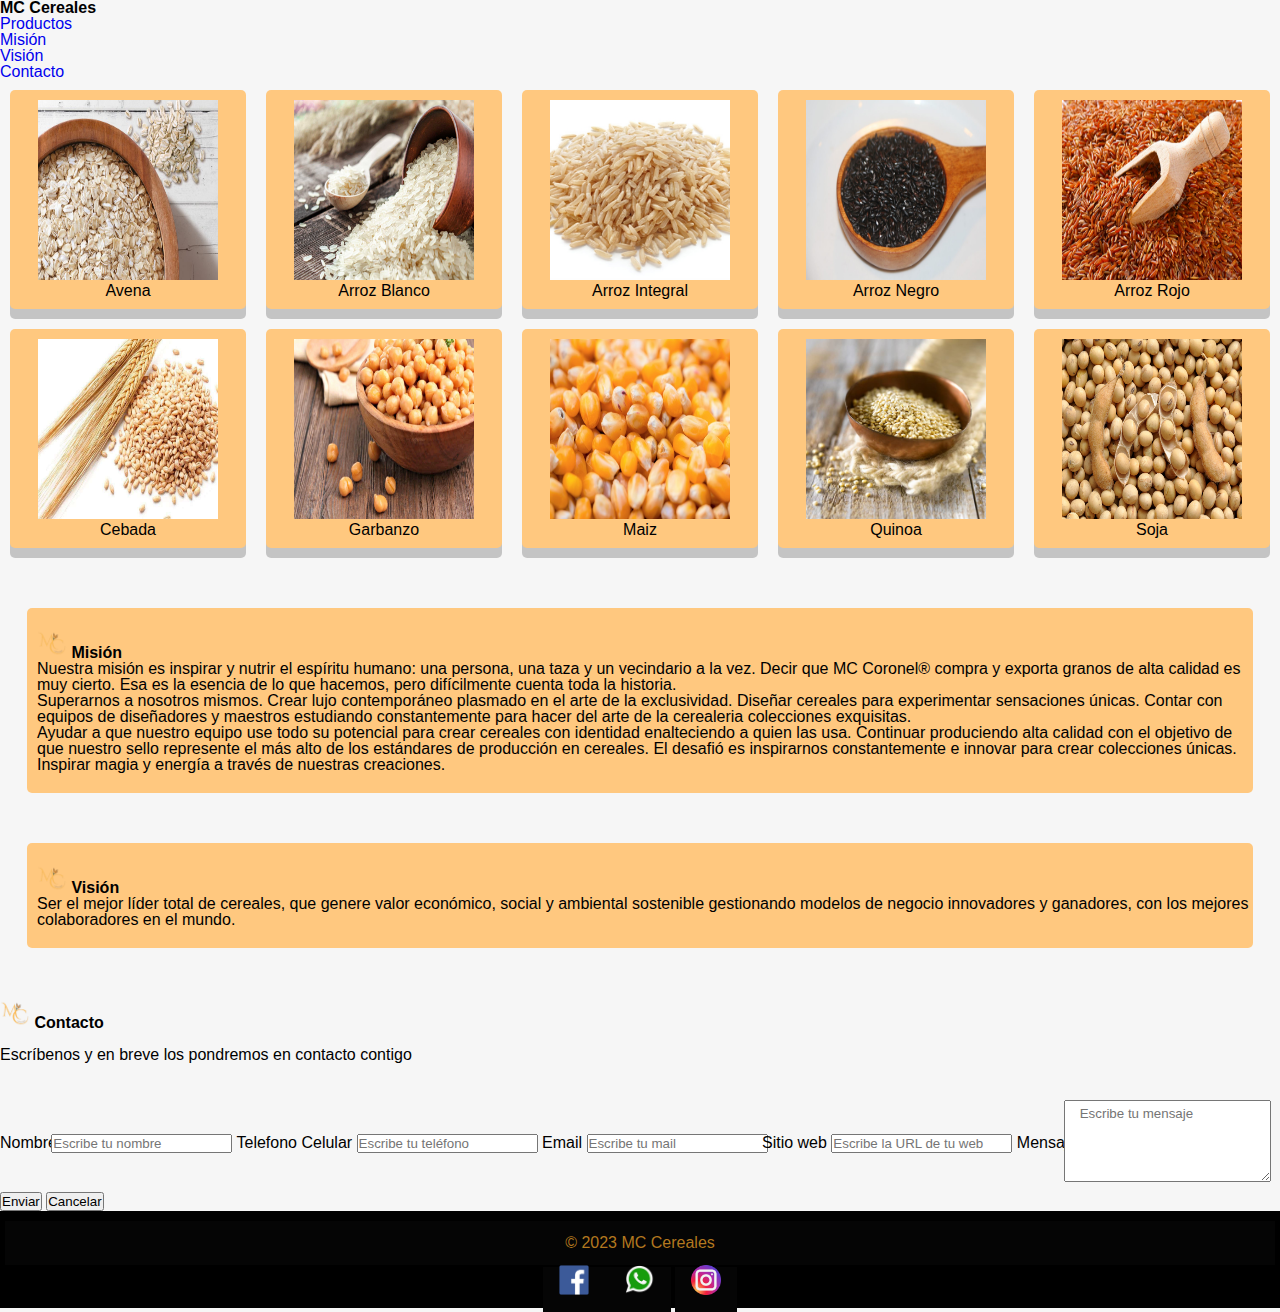
<file: Index.html>
<!DOCTYPE html> 
<html lang="es"> 
    <head> 
        <meta charset="UTF-8">
        <meta name="viewport" content="width=device-width; initial-scale=1.0">
        <title> MC Cereales</title>
        <link rel="stylesheet" href="./CSS/reset.css">
        <link rel="stylesheet" href="./CSS/style.css">

    </head>
    <body>
        <header>
            <h1>MC Cereales</h1>
            <nav>
                <ul>
                    <li><a href="PRODUCTOS">Productos</a></li>
                    <li><a href="mision">Misión</a></li>
                    <li><a href="vision">Visión</a></li>
                    <li><a href="contacto">Contacto</a></li>
                </ul>
            </nav>
        </header>
        <main>
            <section class="intro" id="PRODUCTOS">
                <div class="container">
                    <div class="item"> <img src="./IMAGENES/AVENA.jpg" alt="AVENA" class="img"> <p>Avena</p> </div>
                    <div class="item"> <img src="./IMAGENES/ARROZ.jpg" alt="ARROZ" class="img">  <p>Arroz Blanco</p>  </div>
                    <div class="item"> <img src="./IMAGENES/ARROZINTEGRAL.jpg" alt="ARROZINTEGRAL" class="img"> <p>Arroz Integral</p> </div>
                    <div class="item"> <img src="./IMAGENES/ARROZNEGRO.jpg" alt="ARROZNEGRO" class="img"> <p>Arroz Negro</p> </div>
                    <div class="item"> <img src="./IMAGENES/ARROZROJO.jpg" alt="ARROZROJO" class="img"> <p>Arroz Rojo</p> </div>
                    <div class="item"> <img src="./IMAGENES/CEBADA.jpg" alt="CEBADA" class="img"> <p>Cebada</p> </div>
                    <div class="item"> <img src="./IMAGENES/garbanzo.jpg" alt="GARBANZO" class="img"> <p>Garbanzo</p> </div>
                    <div class="item"> <img src="./IMAGENES/MAIZ.jpg" alt="MAIZ" class="img"> <p>Maiz</p> </div>
                    <div class="item"> <img src="./IMAGENES/QUINOA.jpg" alt="QUINOA" class="img"> <p>Quinoa</p> </div>
                    <div class="item"> <img src="./IMAGENES/SOJA.jfif" alt="SOJA" class="img"> <p>Soja</p>  </div>
                </div>
            </section>
            <section class="misionvision" id="mision">
                <h2> <img src="./IMAGENES/logosinfondo.png" class="taman">
                    Misión
                </h2>
                <p>
                    Nuestra misión es inspirar y nutrir el espíritu humano: una persona, una taza y un vecindario a la vez. Decir que MC Coronel® compra y exporta granos de alta calidad es muy cierto. Esa es la esencia de lo que hacemos, pero difícilmente cuenta toda la historia.
                </p>
                <p>
                    Superarnos a nosotros mismos. Crear lujo contemporáneo plasmado en el arte de la exclusividad. Diseñar cereales para experimentar sensaciones únicas. Contar con equipos de diseñadores y maestros estudiando constantemente para hacer del arte de la cerealeria colecciones exquisitas. 
                </br>
                    Ayudar a que nuestro equipo use todo su potencial para crear cereales con identidad enalteciendo a quien las usa. Continuar produciendo alta calidad con el objetivo de que nuestro sello represente el más alto de los estándares de producción en cereales. El desafió es inspirarnos constantemente e innovar para crear colecciones únicas. 
                    </br>
                    Inspirar magia y energía a través de nuestras creaciones.
                </p>
            </section>
            <section class="misionvision" id="vision">
                <h3> <img src="./IMAGENES/logosinfondo.png" class="taman">
                    Visión
                </h3>
                <p> 
                    Ser el mejor líder total de cereales, que genere valor económico, social y ambiental sostenible gestionando modelos de negocio innovadores y ganadores, con los mejores colaboradores en el mundo.
                </p>
            </section>
            <section class="contact-form" id="contacto">
                <h4> <img src="./IMAGENES/logosinfondo.png" class="taman"> Contacto</h4>
                <br>
                <p>Escríbenos y en breve los pondremos en contacto contigo</p>
                <br>
                <br>
                <form>
                    <label for="nombre" class="c ">Nombre</label>
                    <input type="text" id="nombre" name="introducir_nombre" required placeholder="Escribe tu nombre"></input>
                    <label for="nombre">Telefono Celular</label>
                    <input type="tel" name="introducir_telefono" id="telefono" required placeholder="Escribe tu teléfono"></imput>
                    <label for="email">Email</label>
                    <input type="email" id="email" name="introducir_email" required placeholder="Escribe tu mail">
                    <label for="website" class="colocar_website">Sitio web</label>
                    <input type="url" name="introducir_website" id="website" placeholder="Escribe la URL de tu web">
                    <label for="mensaje">Mensaje</label>
                    <textarea id="mensaje" name="mensaje" required placeholder="Escribe tu mensaje"></textarea>
                </form>
                <div class="centrarbotones">
                    <button type="submit"> Enviar</button>
                    <button type="button"> Cancelar</button>
                </div>
            </section>
        </main>
        <footer class="footer">
                <p class="colorfooter pfooter">&copy; 2023 MC Cereales</p>
                <!-- <img src="./IMAGENES/imgFooter.png" class="taman colorfooter"> -->
                <a href="https://m.facebook.com/login/?locale=es_LA&refsrc=deprecated" class="colorfooter" target="_blank"> <img src="./IMAGENES/facebook.png" alt="Facebook" class="taman"> </a>
                <a href="https://web.whatsapp.com/" class="colorfooter" target="_blank"> <img src="./IMAGENES/whatsapp.png" alt="Whatsapp" class="taman"></a>
                <a href="https://www.instagram.com/" class="colorfooter" target="_blank"> <img src="./IMAGENES/intagram.png" alt="Instagram" class="taman"></a>
        </footer>
    </body>
</html>
</file>
<file: CSS/style.css>
/*Estilos generales*/
body{
    font-family: Arial, sans-serif;
    margin: 0;
    padding: 0;
    background-color: blanchedalmond;
}
.container{
    display: flex;
    flex-wrap: wrap; /*permite que los elementos se envuelvan en dispositivos moviles*/
    justify-content: space-between; /*distribuye el espacio horizontal*/
    align-items: center;
    text-align: center;
}
.item{
    flex: 1; /*permite que los elementos ocupen el mismo espacio*/
    background-color: rgb(255, 200, 127);
    color: black;
    padding: 10px;
    border-radius: 5px; /*bordes*/
    box-shadow: 0px 10px 0px rgba( 0, 0, 0, 0.2); /*Sombra*/
    margin: 10px;
}
/*Establecer diseño responsivo para dispositivos moviles*/
@media(max-width: 600px) {
    .container{
        flex-direction: column;
        align-items: flex-start;
    }
}
.item:hover{
    transform: scale(1.1);
    background-color: antiquewhite; /*cuando pase por encima, cambie de color*/
} 
/*para el tamaño de las imagenes de los cereales*/
.img{
    width: 180px;
    height: 180px;
}
 /* Cambio en la barra de navegacion */
 .main-nav {
    background:  #000000;
    height: 50px;
    display: flex;
    justify-content: flex-end;
    align-items: center;
  }
  .menu {
    transition: all 0.5s;
    margin: 0;
    padding: 0;
    list-style: none;
    display: flex;
    opacity: 0;
    visibility: hidden;
  }
  .menu__item {
    margin: 0 15px;
  }
  .menu__link {
    color: #fff;
    text-decoration: none;
  }
  .menu-bar {
    width: 30px;
    margin: 0 10px;
    cursor: pointer;
  }
  .uno, .dos, .tres {
    width: 100%;
    background: white;
    height: 3px;
    transition: all 0.5s;
  }
  .dos {
    margin: 5px 0;
  }
  /*animacion*/
  
  .mostrar  .uno {
    transform: rotate(45deg) translate(5px, 5px);
  }
  .mostrar .dos {
    opacity: 0;
  }
  .mostrar .tres {
    transform: rotate(-45deg) translate(6px, -7px);
  }
  .mostrar .menu{
    visibility: visible;
    opacity: 1;
  }

/*para la imagen del logo*/
.altura {
    height: 50px;
    width: 50px;
}
  
/*mision-vision div*/
.misionvision{	
    width: 95%;
    height: auto;
    margin: 50px auto;
	border-radius: 5px;  
	padding-top: 20px;
	padding-bottom: 20px;  
    background-color: rgb(255, 200, 127); 
    padding-left: 10px; 
}
/*footer*/
footer {
    padding: 10px 5px;
    background-color: rgb(0, 0, 0);
    color: #fff;
    text-align: center;
}
footer p {
    flex: 1;
    margin: 0;
}
footer ul {
    flex: 1;
    display: flex;
    justify-content: space-around;
    margin: 0;
    padding-left: 0;
    list-style: none;
}
/*color footer, borde y altura/ancho imagen*/
.colorfooter{
    background-color:rgb(5, 5, 5);
    text-align: center;
    padding: 14px 16px;
}
/*Alto - Ancho imagen icono redes*/
.taman{
    width: 30px;
    right: 30px;
} 
/*color copy*/
.pfooter{
    color: rgb(179, 120, 31);
}

  /* Boton con animacion */

.boton {
    background: #e07523; /* color de fondo */
    color: #000000; /* color de fuente */
    border: 2px solid #000000; /* tamaño y color de borde */
    padding: 16px 20px;
    border-radius: 3px; /* redondear bordes */
    position: relative;
    z-index: 1;
    overflow: hidden;
    display: inline-block;
  }
  .boton:hover {
    color: #ffffff; /* color de fuente hover */
  }
  .boton::after {
    content: "";
    background: #b1d741; /* color de fondo hover */
    position: absolute;
    z-index: -1;
    padding: 50px 20px;
    display: block;
    left: 0;
    right: 0;
    top: 100%;
    bottom: -100%;
    -webkit-transition: all 0.35s;
    transition: all 0.35s;
  }
  .boton:hover::after {
    left: 0;
    right: 0;
    top: 0;
    bottom: 0;
    -webkit-transition: all 0.35s;
    transition: all 0.35s;
  }
/* FORMULARIO DE CONTACTO */
.textfor{
    text-align: center;
}
.formulariocontacto{	
    width: 95%;
    height: auto;
    margin: 50px auto;
	border-radius: 5px;  
	padding-top: 20px;
	padding-bottom: 20px;  
    background-color: rgb(255, 200, 127); 
    padding-left: 10px; 
}

* {		/*Mini reset*/
	padding:0;
	margin:0;
	text-rendering:optimizelegibility;	/*invalido*/
	font-family: 'Raleway', helvetica, arial, verdana;
}

body {
	background:#f6f6f6;
}

#boxContent {
	background:#eee;
	padding:10px;
	margin:10px auto;
	border: 1px solid #ccc;
	border-radius: 5px;
}

#boxContent h1{
	text-align: center;
	font-size: 2.4em;
	font-weight: 100;
}

.contenedorForm {
	display: block;
}

.derecha {
	text-align: right;
}

.campoTexto {
	width:76%;
	padding:5px 9px;
	height:25px;
	border:0;
	border-radius: 3px;
	box-shadow:inset 0px 0px 2px rgba(0,0,0,0.3);
	outline: none;
	font-size:18px;
	position: relative;
}

.campoTexto:focus {
	box-shadow:inset 0px 0px 6px rgba(0,0,0,0.2);
}

#nombre {
	margin:5px 0 5px -10px;
}
#email {
	margin:5px -10px 5px 0;
}
#mensaje {
	margin:5px 0 10px -18px;
	height: 70px;
	padding:5px 15px;
	display: inline-block;
	vertical-align: middle;
	max-height: 70px;
	max-width:76%;
}

.enviar-btn {
	width:30%;
	display: block;
	margin: 10px auto;
	padding:10px 2px;
	background: #e18a1f;
	font-size: 20px;
	border:0;
	border-radius: 4px;
	cursor: pointer;
}

.enviar-btn:hover {
	opacity:0.9;
}

.enviar-btn:active {
	box-shadow:inset 0px 0px 6px rgba(0,0,0,0.3);
	outline: none;
	color:#fff;
}

#formMobile {
	display: none;
}

.labelform {
	background: #e1931f;
	border-radius: 100%;
	padding:10px;
	display: inline-block;
	width:120px;
	height:120px;
	text-align:center;
	color:white;
	line-height: 120px;
	font-size: 20px;
	position: relative;
	z-index: 1;
	cursor: pointer;
}

	/*Media queries*/

@media screen and (min-width:1024px) { 	/*Minimo pantallas pequeñas*/
	#boxContent {
		width:64%;
	}
}

@media screen and (max-width:1024px) {	/*Maximo pantallas pequeñas*/
	#boxContent {
		width:84%;
	}
}
@media screen and (max-width:768px) {	/*Estilos para móviles*/
	#formContent {
		display: none;
	}

	#formMobile {
	display: block;
	}
	.radio {
		visibility: hidden;
		display: none;
	}

	label {
	display: block;
	margin: 0 auto;
	text-decoration: underline;
	}

	.campoTexto {
	transition:.2s;  /*Dar compatibilidad*/
	margin: 10px auto;
	opacity:0;
	display: block;
	}

	#radioNombre:checked ~ #nombreMobile {
		opacity:1;
	}

	#radioEmail:checked ~ #emailMobile {
		opacity:1;
	}

	#radioMensaje:checked ~ #mensajeMobile {
		opacity:1;
	}
}
/* redes sociales */
a {
    cursor: pointer;
    text-decoration: none;
}

.contenedor-redes-sociales {
    margin: 20px 0;
    padding: 20px;
    text-align: center;
}

.contenedor-redes-sociales a {
    position: relative;
    display: inline-block;
    height: 36px;
    width: 160px;
    line-height: 35px;
    padding: 0;
    color: #fff;
    border-radius: 50px;
    background: #fff;
    margin: 5px;
    text-shadow: 2px 2px rgba(0, 0, 0, 0.1);
    box-shadow: 0 0 2px rgba(0, 0, 0, 0.12), 0 2px 4px rgba(0, 0, 0, 0.24);
}

.contenedor-redes-sociales a:hover span.circulo {
    left: 100%;
    margin-left: -35px;
    background: #fff;
}

.contenedor-redes-sociales a:hover span.titulo {
    opacity: 0;
}

.contenedor-redes-sociales a:hover span.titulo-hover {
    opacity: 1;
    color: #fff;
}

.contenedor-redes-sociales a span.titulo-hover {
    opacity: 0;
}

.contenedor-redes-sociales a span.circulo {
    display: block;
    color: #fff;
    position: absolute;
    float: left;
    margin: 3px;
    line-height: 30px;
    height: 30px;
    width: 30px;
    top: 0;
    left: 0;
    transition: all 0.5s;
    border-radius: 50%;
}

.contenedor-redes-sociales a span.circulo i {
    width: 100%;
    text-align: center;
    font-size: 16px;
    line-height: 30px;
}

.contenedor-redes-sociales a span.titulo, .contenedor-redes-sociales a span.titulo-hover {
    position: absolute;
    text-align: center;
    margin: 0 auto;
    font-size: 16px;
    font-weight: 400;
    transition: .5s;
}

.contenedor-redes-sociales a span.titulo {
    right: 15px
}

.contenedor-redes-sociales a span.titulo-hover {
    left: 15px
}


/*----------Colores de los botones----------*/

.contenedor-redes-sociales .facebook {
    border: 2px solid #3b5998;
}

.contenedor-redes-sociales .facebook:hover, .contenedor-redes-sociales .facebook span.circulo {
    background: #3b5998;
}

.contenedor-redes-sociales .facebook:hover span.circulo, .contenedor-redes-sociales .facebook span.titulo {
    color: #3b5998;
}

.contenedor-redes-sociales .twitter {
    border: 2px solid #1da1f2;
}

.contenedor-redes-sociales .twitter:hover, .contenedor-redes-sociales .twitter span.circulo {
    background: #1da1f2;
}

.contenedor-redes-sociales .twitter:hover span.circulo, .contenedor-redes-sociales .twitter span.titulo {
    color: #1da1f2;
}

.contenedor-redes-sociales .gplus {
    border: 2px solid #dd4b39;
}

.contenedor-redes-sociales .gplus:hover, .contenedor-redes-sociales .gplus span.circulo {
    background: #dd4b39;
}

.contenedor-redes-sociales .gplus:hover span.circulo, .contenedor-redes-sociales .gplus span.titulo {
    color: #dd4b39;
}


/*--------------Mediaqueries--------------*/

@media screen and (max-width: 480px) {
    .contenedor-redes-sociales a {
        width: 100%;
        margin: 0;
        margin-bottom: 10px;
    }
}
/* MODO NOCTURNO/DIURNO */
.switch {
    margin: 5px;
    background: #000000;
    width: 100px;
    height: 50px;
    border-radius: 50px;
    border: none;
    outline: none;
    cursor: pointer;
    position:sticky ;
    display: flex;
  }
  .switch::after {
    content: "";
    width: 50px;
    height: 50px;
    position: absolute;
    background-color: rgb(160, 108, 53);
    border-radius: 50px;
    top: 0;
    left: 0;
    display: block;
    right: unset;
    transition: 5s ease all;
    box-shadow: 0px 0px 2px 2px rgba(0, 0, 0, 0.2);
  }
  
  .switch.active {
    background-color: blanchedalmond;
  }
  .active::after {
    right: 0;
    left: unset;
  }
  body.dark {
    background: #181818;
  }
/* TAMAÑO DE LA IMAGEN DEL FOOTER */
.tamaimagen{
    width: 150px;
    right: 150px;
    float: left;
}
</file>
